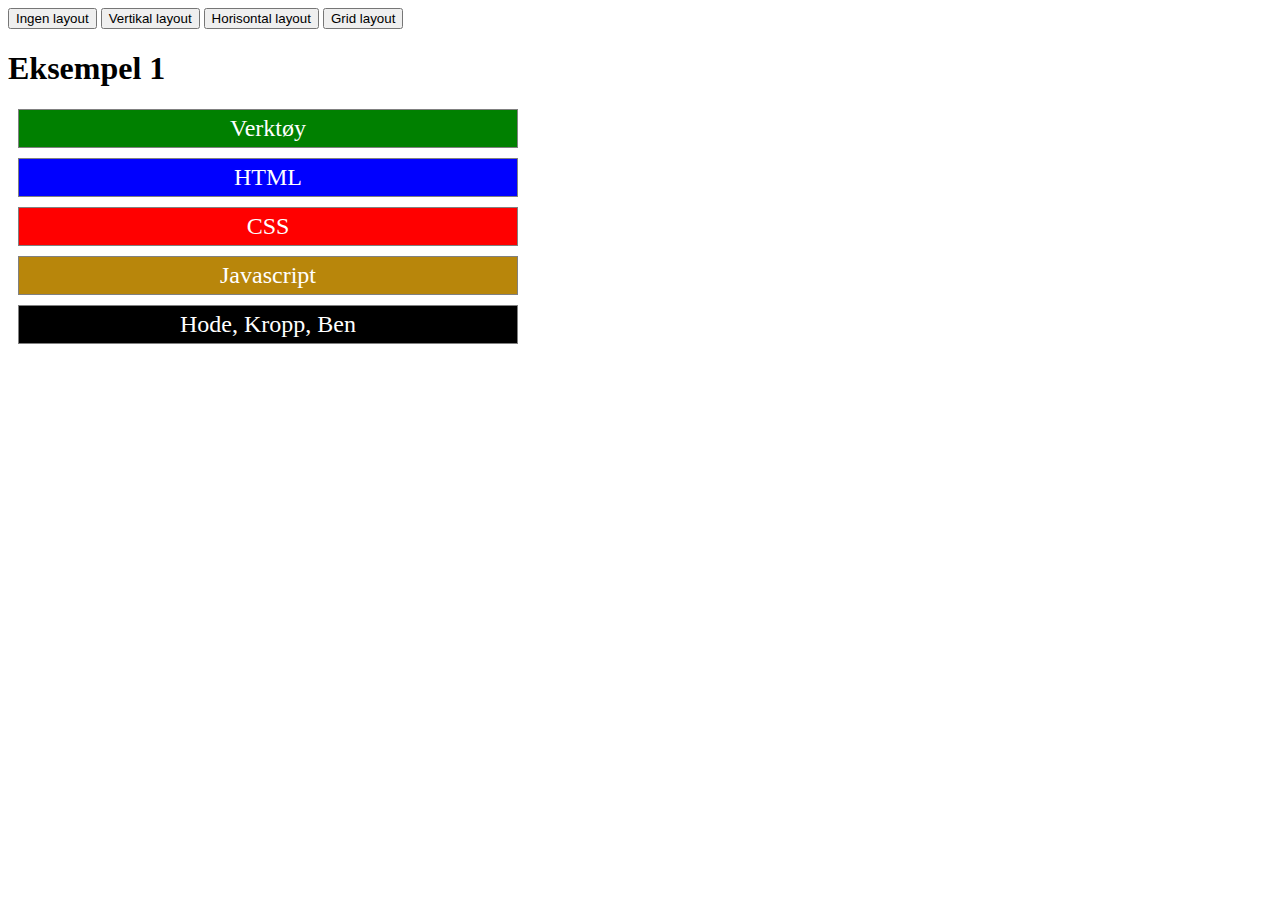
<file: index.html>
<!DOCTYPE html>
<html lang="en">

<head>
    <meta charset="UTF-8">
    <meta name="viewport" content="width=device-width, initial-scale=1.0">
    <title>Min Første HTML</title>
    <link rel="stylesheet" href="style.css"></link>
    <script src="Functions.js"></script>

</head>

<body>
    
    <button id="ingenlayout" onclick="ingenlayout('card')">Ingen layout</button>
    <button onclick="vertikallayout()">Vertikal layout</button>
    <button>Horisontal layout</button>
    <button>Grid layout</button>

    <h1>Eksempel 1</h1>

    <div class="card">
        <div class="header green" onclick="toggleVisibility('toolsinv')">
            Verktøy
        </div>
        <div class="innercard" id="toolsinv">

            De to viktigste verktøyene vi skal bruke er disse:
            <ul>
                <li>
                    koderedigeringsprogrammet
                    <a href="https://code.visualstudio.com/" target="_new">
                        Visual Studio Code</a>
                    <br />
                    Vi skal bruke noen <i>extensions</i>:
                    <ul>
                        <li>Javascript-booster</li>
                        <li>es6-string-html</li>
                        <li>live-server</li>
                        <li>live-share</li>
                    </ul>
                </li>
                <li>Nettleseren <a href="https://www.google.com/chrome/" target="_new">Google Chrome</a></li>
                </li>
            </ul>
        </div>
    </div>
    <div class="card">
        <div class="header blue" onclick="toggleVisibility('htmlinv')">
            HTML</div>
        <div class="innercard" id="htmlinv">
            Vi bruker HTML til å definere et dokument.
            <ul>
                <li>Tagger for grunnleggende oppsett av en HTML_fil</li>
                <li>Tagger for grunnleggende formatering av tekst</li>
                <li>
                    <div>
                </li>
                <li> What do you type to get this box?<input type="Tekst"></li>
                <li>
                    < button>
                </li>
                <li><a href="https://www.w3schools.com/html/default.asp" target="_New">
                        HTML Tutorials</a></li>
                <li><a href="https://www.w3schools.com/references/index.php" target="_New">
                        HTML References</a></li>
            </ul>
        </div>
    </div>

    <div class="card">
        <div div id="css" class="header red" onclick="toggleVisibility('cssinv')">
            CSS </div>
        <div class="innercard" id="cssinv">

            Vi bruker CSS til å <i>style</i> et dokument, altså farger, fonter, utseende og lignende.
            <ul>
                <li><tt>background-color</tt></li>
                <li><tt>color</tt></li>
                <li><tt>padding</tt></li>
                <li><tt>margin</tt></li>
                <li><tt>border</tt></li>
                <li><tt>text-align</tt></li>
                <li><tt>font-size</tt></li>
                <li><a href="https://css-tricks.com/snippets/css/a-guide-to-flexbox/" target="_new">Flexbox</a>
                </li>
                <li><a href="https://css-tricks.com/snippets/css/complete-guide-grid/" target="_new">Grid</a>
                </li>
                <li><a href="https://www.w3schools.com/css/default.asp" target="_new">W3Schools CSS Tutorial</a>
                </li>
                <li><a href="https://www.w3schools.com/cssref/default.asp" target="_new">W3Schools CSS
                        Reference</a>
                </li>
            </ul>
        </div>
    </div>

    <div class="card">
        <div id="Javascript" class="header yellow" onclick="toggleVisibility('javascriptinv')">
            Javascript
        </div>
        <div class="innercard" id="javascriptinv">
    

            Det Viktigste vi skal lære er programmeringsspråket JavaScript. Vi Skal lære grunnleggende
            programmering ved å
            manipulere HTML- og CSS-kode på en nettside ved hjelp av Javascript
            <ul>
                <li>Det finnes en W3Schools Javacript turorial, men her anbefaler vi heller å følge kurset vårt på Moodle.</li>
                <li><a href="https://www.w3schools.com/jsref/default.asp" target="_new">SW3Schools Javascript Reference</a></li>
            </ul>
        </div>
    </div>

    <div class="card">
        <div Id="GirlCard" class="header dark" onclick="toggleFlex('figure')">
            Hode, Kropp, Ben </div>
            <div class="innercard" id="figure">
                <div class="center">
                    <button class="leftbutton" onclick="nexthead()">◀</button>
                    <img id="head" src="img/head1.png">
                    <button class="rightbutton" onclick="prevhead()">▶</button>
                </div>
                <div class="center">
                    <button class="leftbutton" onclick="nextbody()">◀</button>
                    <img id="body" src="img/body1.png">
                    <button class="rightbutton" onclick="prevbody()">▶</button>
                </div>
                <div class="center">
                    <button class="leftbutton" onclick="nextlegs()">◀</button>
                    <img id="legs" src="img/legs1.png">
                    <button class="rightbutton" onclick="prevlegs()">▶</button>
                </div>
                
            </div>
            </div>
        </div>
    </div>
</body>

</html>
</file>
<file: style.css>
.body {
    margin-left: 20px;
}

.card {
    width: 500px;
    background-color: lightgray;
    border: 1px;
    margin: 10px;
}

.innercard {
    padding: 10px;
    display: none;
}

.header {
    color: white;
    text-align: center;
    font-size: x-large;
    padding: 1%;
    border: 1px solid gray;
    
    
   
}

.green {
    background-color: green;
}

.blue {
    background-color: blue;
}

.red {
    background-color: red;
}

.dark {
    background-color: black;
}
.yellow{
    background-color: darkgoldenrod;
}

.center{
    display: flex;
}

#figure {
    height: 400px;
    flex-wrap: wrap;
    align-items: center;
    justify-content: center;
    align-content: center;
}

.rightbutton, .leftbutton {
    height: 135px;
}

.vertikallayout{
    vertical-align: auto;
    display: column;
}

.gridlayout{
    display: grid;
}

.ingenlayout{
    display: flex;
}
</file>
